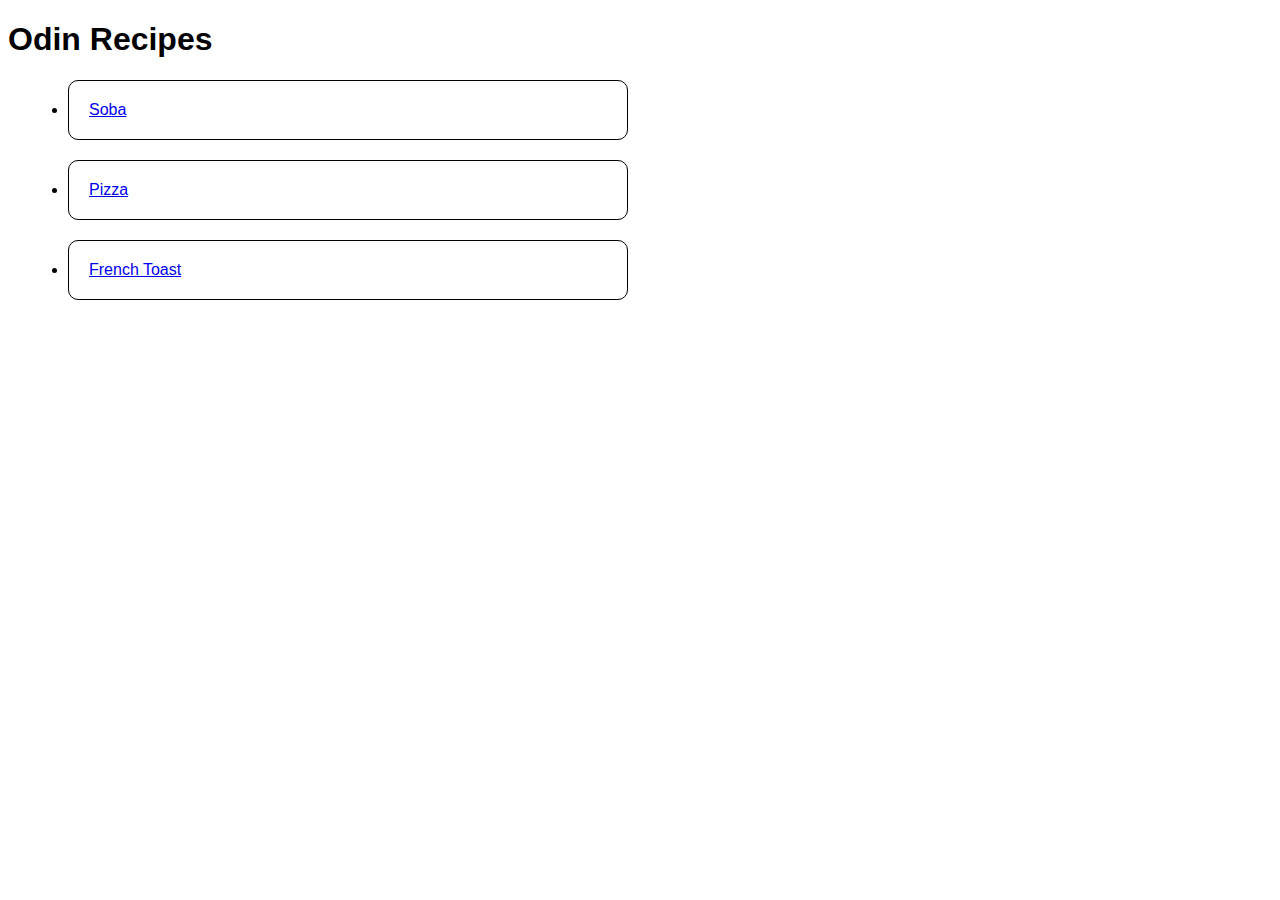
<file: index.html>
<!DOCTYPE html>
<html lang="en">
<head>
    <meta charset="UTF-8">
    <meta name="viewport" content="width=device-width, initial-scale=1.0">
    <title>Odin Recipes</title>
    <link rel="stylesheet" href="style.css">
</head>
<body>
    <h1>Odin Recipes</h1>
    <ul class="recipes">
        <li><a href="recipes/soba.html">Soba</a></li>
        <li><a href="recipes/pizza.html">Pizza</a></li>
        <li><a href="recipes/frenchtoast.html">French Toast</a></li>
    </ul>
</body>
</html>
</file>
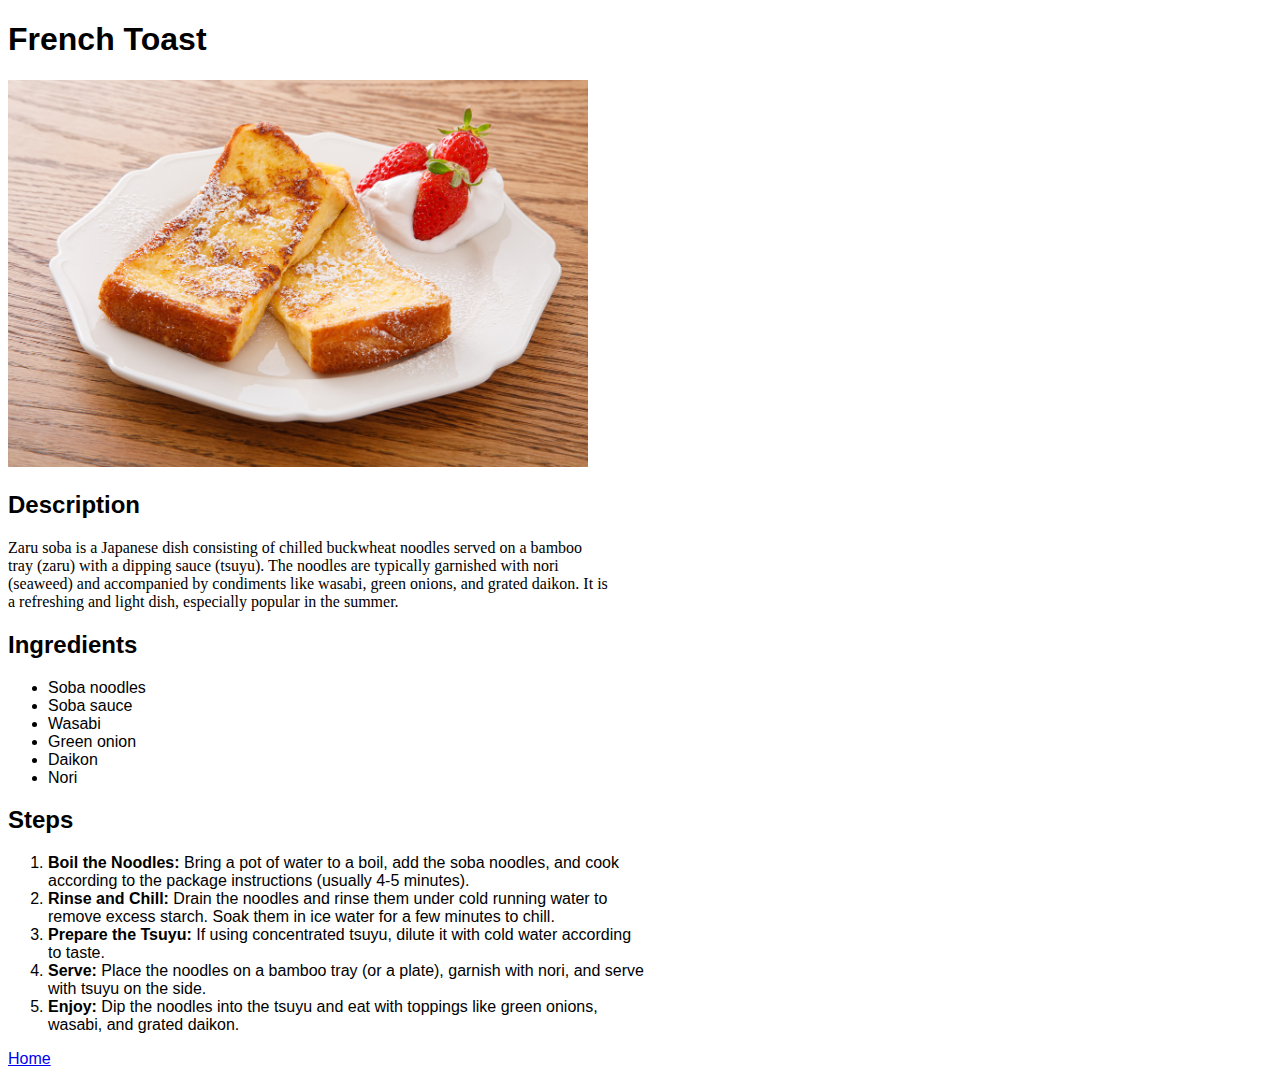
<file: recipes/frenchtoast.html>
<!DOCTYPE html>
<html lang="en">
<head>
    <meta charset="UTF-8">
    <meta name="viewport" content="width=device-width, initial-scale=1.0">
    <title>Soba</title>
    <link rel="stylesheet" href="../style.css">
</head>
<body>
    <h1>French Toast</h1>
    <img src="frenchtoast.jpg" width="580" height="387" alt="French Toast">
    <h2>Description</h2>
    <p class="description">
        Zaru soba is a Japanese dish consisting of chilled buckwheat noodles served on a bamboo tray (zaru) with a dipping sauce (tsuyu). The noodles are typically garnished with nori (seaweed) and accompanied by condiments like wasabi, green onions, and grated daikon. It is a refreshing and light dish, especially popular in the summer.
    </p>
    <h2>Ingredients</h2>
    <ul class="ingredients">
        <li>Soba noodles</li>
        <li>Soba sauce</li>
        <li>Wasabi</li>
        <li>Green onion</li>
        <li>Daikon</li>
        <li>Nori</li>
    </ul>
    <h2>Steps</h2>
    <ol class="steps">
        <li><strong>Boil the Noodles:</strong> Bring a pot of water to a boil, add the soba noodles, and cook according to the package instructions (usually 4-5 minutes).</li>
        <li><strong>Rinse and Chill:</strong> Drain the noodles and rinse them under cold running water to remove excess starch. Soak them in ice water for a few minutes to chill.</li>
        <li><strong>Prepare the Tsuyu:</strong> If using concentrated tsuyu, dilute it with cold water according to taste.</li>
        <li><strong>Serve:</strong> Place the noodles on a bamboo tray (or a plate), garnish with nori, and serve with tsuyu on the side.</li>
        <li><strong>Enjoy:</strong> Dip the noodles into the tsuyu and eat with toppings like green onions, wasabi, and grated daikon.</li>
    </ol>
    <a href="../index.html">Home</a>
</body>
</html>
</file>
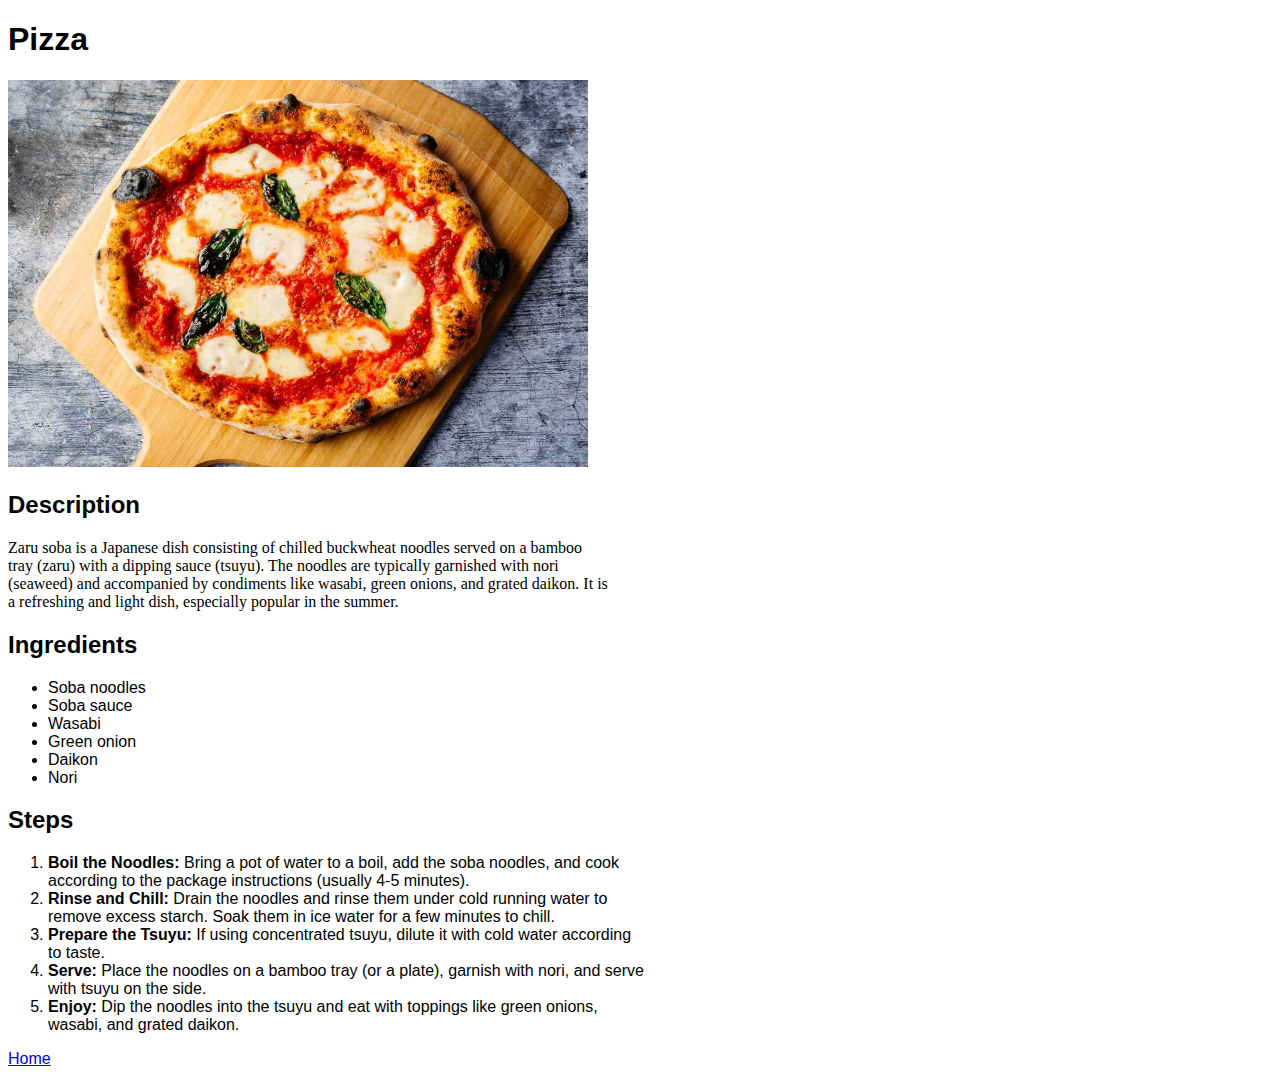
<file: recipes/pizza.html>
<!DOCTYPE html>
<html lang="en">
<head>
    <meta charset="UTF-8">
    <meta name="viewport" content="width=device-width, initial-scale=1.0">
    <title>Pizza</title>
    <link rel="stylesheet" href="../style.css">
</head>
<body>
    <h1>Pizza</h1>
    <img src="pizza.jpg" width="580" height="387" alt="Pizza">
    <h2>Description</h2>
    <p class="description">
        Zaru soba is a Japanese dish consisting of chilled buckwheat noodles served on a bamboo tray (zaru) with a dipping sauce (tsuyu). The noodles are typically garnished with nori (seaweed) and accompanied by condiments like wasabi, green onions, and grated daikon. It is a refreshing and light dish, especially popular in the summer.
    </p>
    <h2>Ingredients</h2>
    <ul class="ingredients">
        <li>Soba noodles</li>
        <li>Soba sauce</li>
        <li>Wasabi</li>
        <li>Green onion</li>
        <li>Daikon</li>
        <li>Nori</li>
    </ul>
    <h2>Steps</h2>
    <ol class="steps">
        <li><strong>Boil the Noodles:</strong> Bring a pot of water to a boil, add the soba noodles, and cook according to the package instructions (usually 4-5 minutes).</li>
        <li><strong>Rinse and Chill:</strong> Drain the noodles and rinse them under cold running water to remove excess starch. Soak them in ice water for a few minutes to chill.</li>
        <li><strong>Prepare the Tsuyu:</strong> If using concentrated tsuyu, dilute it with cold water according to taste.</li>
        <li><strong>Serve:</strong> Place the noodles on a bamboo tray (or a plate), garnish with nori, and serve with tsuyu on the side.</li>
        <li><strong>Enjoy:</strong> Dip the noodles into the tsuyu and eat with toppings like green onions, wasabi, and grated daikon.</li>
    </ol>
    <a href="../index.html">Home</a>
</body>
</html>
</file>
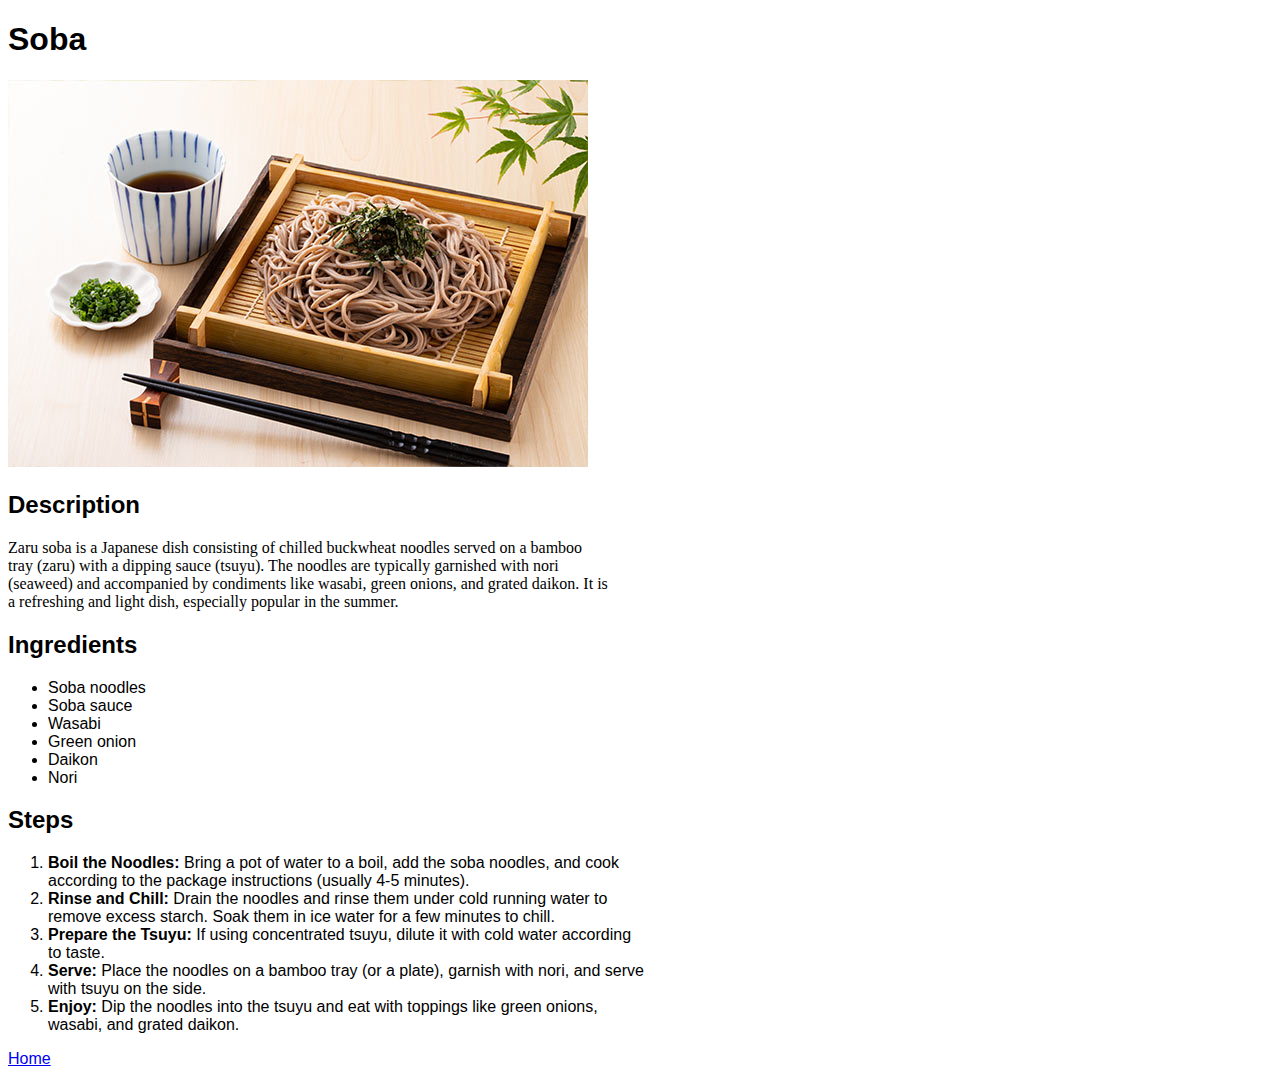
<file: recipes/soba.html>
<!DOCTYPE html>
<html lang="en">
<head>
    <meta charset="UTF-8">
    <meta name="viewport" content="width=device-width, initial-scale=1.0">
    <title>Soba</title>
    <link rel="stylesheet" href="../style.css">
</head>
<body>
    <h1>Soba</h1>
    <img src="soba.jpg" width="580" height="387" alt="Soba noodles">
    <h2>Description</h2>
    <p class="description">
        Zaru soba is a Japanese dish consisting of chilled buckwheat noodles served on a bamboo tray (zaru) with a dipping sauce (tsuyu). The noodles are typically garnished with nori (seaweed) and accompanied by condiments like wasabi, green onions, and grated daikon. It is a refreshing and light dish, especially popular in the summer.
    </p>
    <h2>Ingredients</h2>
    <ul class="ingredients">
        <li>Soba noodles</li>
        <li>Soba sauce</li>
        <li>Wasabi</li>
        <li>Green onion</li>
        <li>Daikon</li>
        <li>Nori</li>
    </ul>
    <h2>Steps</h2>
    <ol class="steps">
        <li><strong>Boil the Noodles:</strong> Bring a pot of water to a boil, add the soba noodles, and cook according to the package instructions (usually 4-5 minutes).</li>
        <li><strong>Rinse and Chill:</strong> Drain the noodles and rinse them under cold running water to remove excess starch. Soak them in ice water for a few minutes to chill.</li>
        <li><strong>Prepare the Tsuyu:</strong> If using concentrated tsuyu, dilute it with cold water according to taste.</li>
        <li><strong>Serve:</strong> Place the noodles on a bamboo tray (or a plate), garnish with nori, and serve with tsuyu on the side.</li>
        <li><strong>Enjoy:</strong> Dip the noodles into the tsuyu and eat with toppings like green onions, wasabi, and grated daikon.</li>
    </ol>
    <a href="../index.html">Home</a>
</body>
</html>
</file>
<file: style.css>
body {
    font-family: Arial, Helvetica, sans-serif;
}

.recipes {


}


.description {
    font-family: 'Times New Roman', Times, serif;

}

.ingredients {


}


.steps {


}

p, ul, ol {
    max-width: 600px;

}

.recipes li {
    margin: 20px;
    padding: 20px;
    border: 1px solid black;
    border-radius: 10px;

}
</file>
